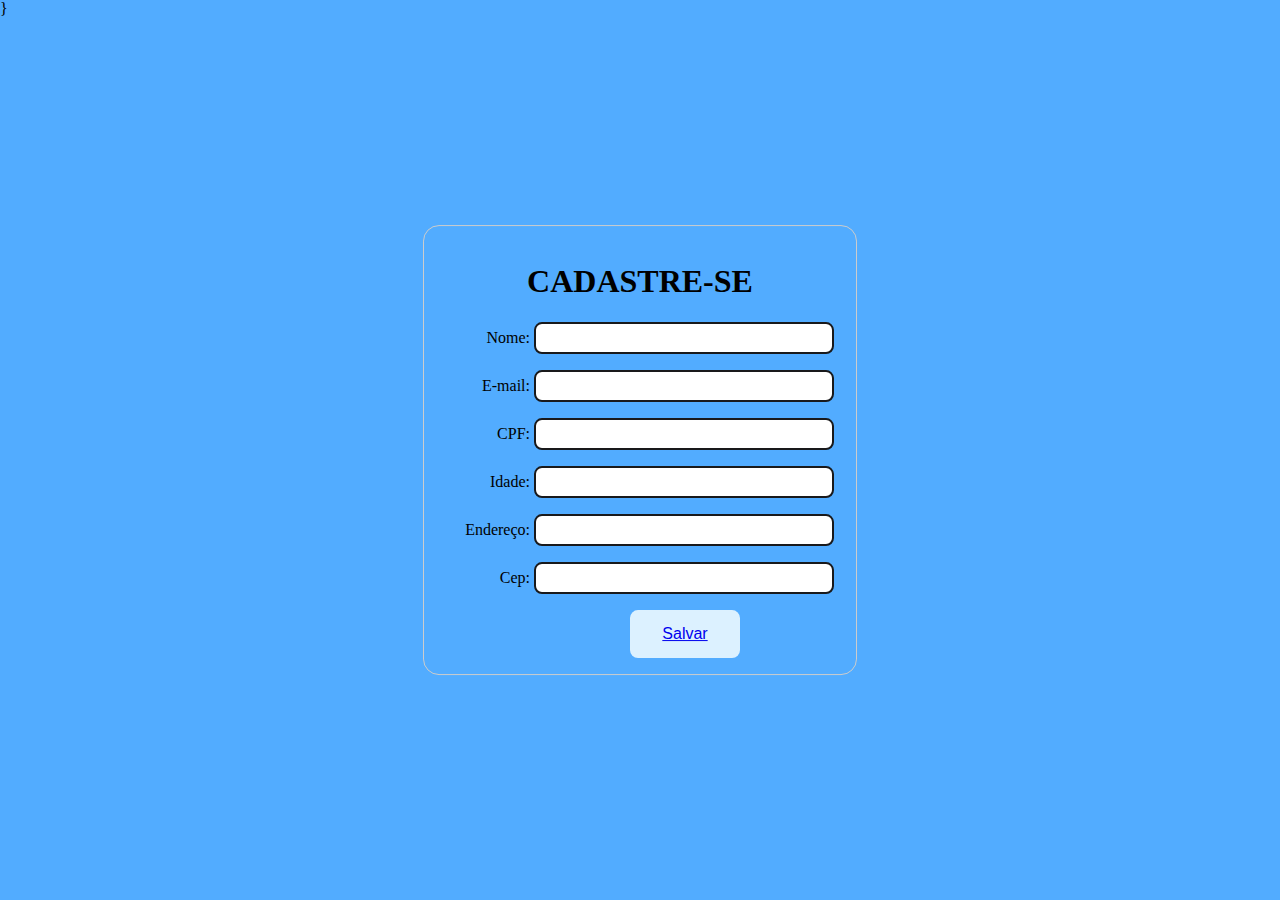
<file: src/js/cadastro.html>
<!DOCTYPE html>
<html>

<head>
    <link rel="stylesheet" type="text/css" href="../css/main.css">
</head>



<body class="center-form" , body style="background-color: #52acff" ;>

    <form action="/pagina-dados-do-form" method="post">
        <title>Zé Muvuca</title>
        <h1>
            <center>CADASTRE-SE</center>
        </h1>
        <div class="center-form">
            <label for="nome">Nome:</label>
            <input type="text" id="nome" name="usuario_nome" />
        </div>
        <div>
            <label for="email">E-mail:</label>
            <input type="email" id="email" name="usuario_email" />
        </div>
        <div>
            <label for="cpf">CPF:</label>
            <input id="cpf" name="usuario_cpf" />
        </div>

        <div>
            <label for="idade">Idade:</label>
            <input id="idade" name="usuario_idade" />
        </div>
        <div>
            <label for="endereco">Endereço:</label>
            <input id="endereco" name="usuario_endereço" />
        </div>
        <div>
            <label for="cep">Cep:</label>
            <input id="cep" name="usuario_cep" />
        </div>

        <div class="button">

            <button type="submit">
                <a href="./sucesso.html">
                Salvar
                </a>
            </button>
        </div>

    </form>

}

    
</body>
</file>
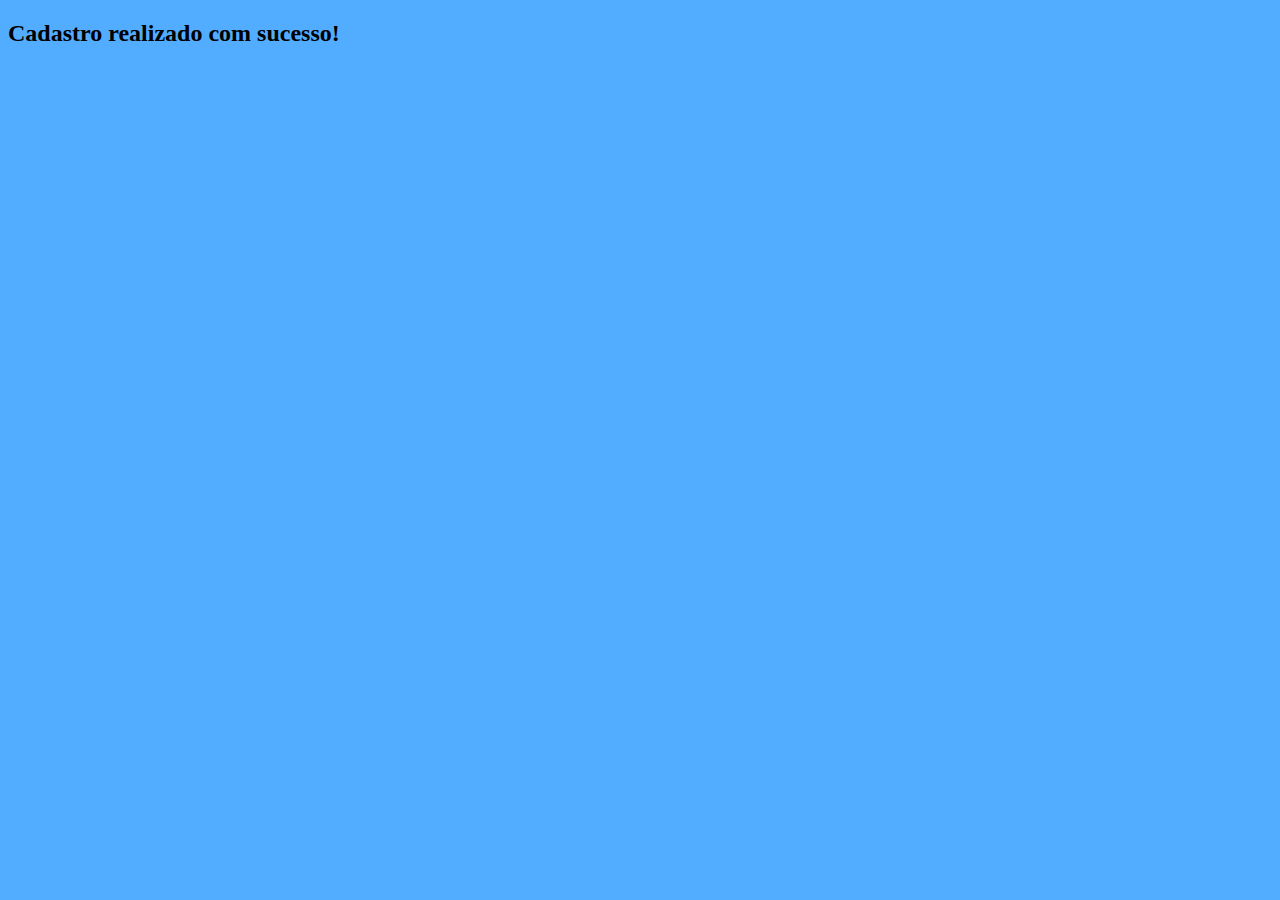
<file: src/js/sucesso.html>
<!DOCTYPE html>
<html lang="pt-br">
<head>
    <meta charset=”UTF-8”>
    <title>Cadastro realizado com sucesso!</title>
</head>
<body style="background-color: #52acff ";>

<h2>Cadastro realizado com sucesso!</h2>

</body>
</html>
</file>
<file: src/css/main.css>
body {
    width: 100%;
    height: 100%;
    margin: 0 auto;
}

.menu-principal {
    width: 1280px;
    background-color: #52acff;
    height: 120px;
}

main {
    margin: 0 auto;
    width: 980px;
    position: relative;
}

.logo {
    width: 80%;
    float: left;
}

.redes-sociais ul li {
    display: inline-block;
    float: left;
    padding: 28px;
}

.redes-sociais {
    width: 20%;
    float: left;
}

.header-2 {
    background-color: #ffffff;
    width: 980px;
    margin: 0 auto;
}

.menu-urls {
    border-bottom: 3px solid #efefef;
    height: 60px;
}

.menu ul li {
    display: inline-block;
    color: #8b8b8b;
    margin-left: 24px;
}

.menu ul li a:hover {
    color: #00bac6;
    border-bottom: 2px solid #00bac6;
}

.menu ul li a {
    color: #8b8b8b;
    text-decoration: none;
    font-size: 18px;
    text-transform: uppercase;
}

.col-100 {
    width: 100%;
    float: left;
    position: relative;
}

.footer p {
    color: black;
    font-family: Arial, Helvetica, sans-serif;
    background-image
}

.slider-principal {
    width: 100%;
    margin-left: 0 auto;
}

form {
    margin: 50 auto;
    width: 400px;
    padding: 1em;
    border: 1px solid #CCC;
    border-radius: 1em;
    position: absolute;
    top: 50%;
    left: 50%;
    margin-right: -50%;
    transform: translate(-50%, -50%)
}

form div+div {
    margin-top: 1em;
}

label {
    display: inline-block;
    width: 90px;
    text-align: right;
}

input,
textarea {
    font: 1em sans-serif;
    width: 300px;
    -moz-box-sizing: border-box;
    box-sizing: border-box;
    border: 2px solid rgb(25, 25, 27);
    border-radius: 8px;
    padding: 5px;
}

input:focus,
textarea:focus {
    border-color: #000;
}

textarea {
    vertical-align: top;
    height: 5em;
    resize: vertical;
}

.button {
    padding-left: 90px;
    text-align: center;
}

button {
    background-color: #dcf1ff;
    border: none;
    color: rgb(0, 0, 0);
    padding: 15px 32px;
    text-align: center;
    text-decoration: none;
    display: inline-block;
    font-size: 16px;
    border-radius: 8px;
}
</file>
